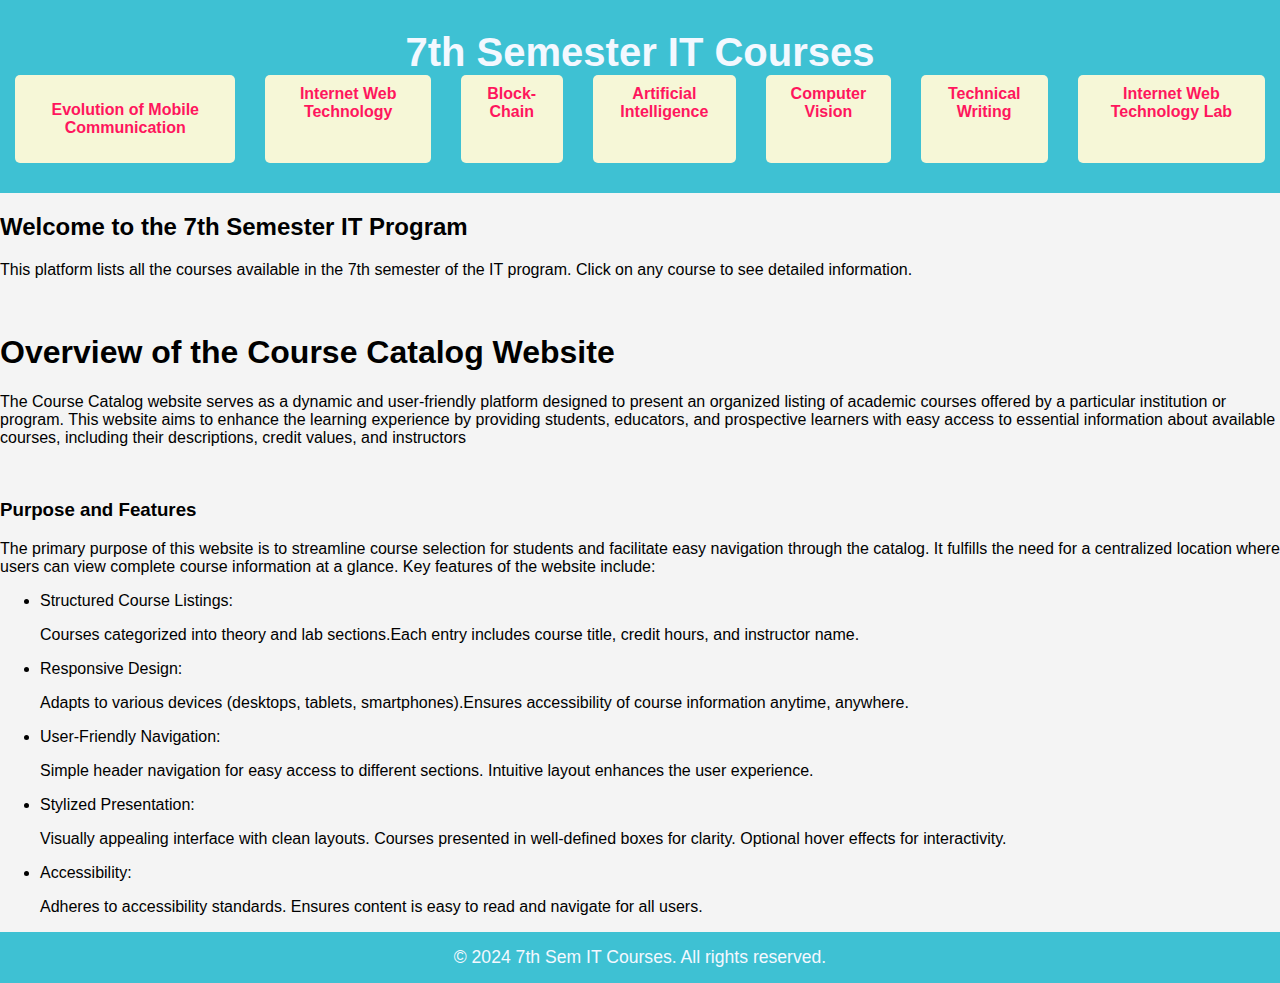
<file: index.html>
<!DOCTYPE html>
<html lang="en">
  <head>
    <meta charset="UTF-8" />
    <meta name="viewport" content="width=device-width, initial-scale=1.0" />
    <title>7th Sem IT Courses</title>
    <link rel="stylesheet" href="css/styles.css" />
  </head>
  <body>
    <header>
      <h1>7th Semester IT Courses</h1>
      <nav>
        <ul>
          <li><a href="course1.html"><p class="navigations">Evolution of Mobile Communication</p></a></li>
          <li><a href="course2.html">Internet Web Technology</a></li>
          <li><a href="course3.html">Block-Chain</a></li>
          <li><a href="course4.html">Artificial Intelligence</a></li>
          <li><a href="course5.html">Computer Vision</a></li>
          <li><a href="course6.html">Technical Writing</a></li>
          <li><a href="course7.html">Internet Web Technology Lab</a></li>
        </ul>
      </nav>
    </header>
    <main>
      <section class="course-intro">
        <h2>Welcome to the 7th Semester IT Program</h2>
        <p>
          This platform lists all the courses available in the 7th semester of
          the IT program. Click on any course to see detailed information.
        </p>
        <br />
        <h1>Overview of the Course Catalog Website</h1>
        <p>
          The Course Catalog website serves as a dynamic and user-friendly
          platform designed to present an organized listing of academic courses
          offered by a particular institution or program. This website aims to
          enhance the learning experience by providing students, educators, and
          prospective learners with easy access to essential information about
          available courses, including their descriptions, credit values, and
          instructors
        </p>

        <br />
        <h3>Purpose and Features</h3>
        <p>
          The primary purpose of this website is to streamline course selection
          for students and facilitate easy navigation through the catalog. It
          fulfills the need for a centralized location where users can view
          complete course information at a glance. Key features of the website
          include:
        </p>
        <ul>
          <li>Structured Course Listings:</li>
          <p>
            Courses categorized into theory and lab sections.Each entry includes
            course title, credit hours, and instructor name.
          </p>

          <li>Responsive Design:</li>
          <p>
            Adapts to various devices (desktops, tablets, smartphones).Ensures
            accessibility of course information anytime, anywhere.
          </p>

          <li>User-Friendly Navigation:</li>
          <p>
            Simple header navigation for easy access to different sections.
            Intuitive layout enhances the user experience.
          </p>

          <li>Stylized Presentation:</li>

          <p>
            Visually appealing interface with clean layouts. Courses presented
            in well-defined boxes for clarity. Optional hover effects for
            interactivity.
          </p>

          <li>Accessibility:</li>

          <p>
            Adheres to accessibility standards. Ensures content is easy to read
            and navigate for all users.
          </p>
        </ul>
      </section>
    </main>
    <footer>
      <p>© 2024 7th Sem IT Courses. All rights reserved.</p>
    </footer>
  </body>
</html>
</file>
<file: css/styles.css>
* {
    box-sizing: border-box;
}

body {
    font-family: 'Arial', sans-serif;
    margin: 0;
    padding: 0;
    background-color: #f4f4f4;
}

header {
    background: #3EC1D3;
    color: #F3F8FF;
    padding: 30px 0;
    text-align: center;
}

header h1 {
    margin: 0;
    font-size: 2.5em;
}

nav ul {
    list-style-type: none; /* Remove bullets from list items */
    padding: 0; /* Remove default padding */
    display: flex; /* Use flexbox for horizontal alignment */
    justify-content: center; /* Center align the navigation items */
    margin: 0; /* Remove default margin */
}

nav ul li {
    margin: 0 15px; /* Horizontal margin between items */
    padding: 10px 20px; /* Padding around the text for spacing */
    background-color: #F6F7D7; /* Background color for items */
    border-radius: 5px; /* Rounded corners */
    transition: background-color 0.3s ease; /* Smooth transition for hover effect */
}

nav ul li:hover {
    background-color: #FF9A00; /* Darker shade on hover */
}

/* Style the links within the list items */
a {
    color: #FF165D; /* Set text color to white */
    text-decoration: none; /* Remove underline from links */
    transition: color 0.3s ease; /* Smooth transition for hover effect */
    font-weight: bold;
}

a:hover {
    color: #155263; /* Slightly lighter color on hover for visibility */
}

.course-details {
    max-width: 800px;
    margin: 20px auto;
    padding: 20px;
    background: #fff; /* White background for visibility */
    border-radius: 8px;
    box-shadow: 0 0 15px rgba(0, 0, 0, 0.2);
}

.instructor {
    display: flex;
    align-items: center;
    margin-bottom: 20px;
    border: 1px solid #007BFF; /* Blue border around instructor details */
    border-radius: 5px;
    padding: 15px;
    background-color: #f9f9f9; /* Light grey background */
}

.instructor-photo {
    width: 100px;
    height: auto;
    border-radius: 50%;
    margin-right: 15px;
    box-shadow: 0 0 10px rgba(0, 0, 0, 0.2);
}

.instructor h2 {
    font-size: 1.5em;
    margin: 0;
}

.course-info {
    display: flex;
    flex-direction: column; /* Stack below each other */
    margin: 10px 0; /* Spacing between course info sections */
}

.course-info p {
    font-size: 1.1em;
}

.tabs {
    margin-top: 20px;
    border-bottom: 2px solid #007BFF;
}

.tab-button {
    background-color: transparent;
    color: #007BFF;
    border: none;
    padding: 10px 15px;
    cursor: pointer;
    margin-right: 5px;
    font-size: 1.1em;
    border-radius: 5px;
    transition: background-color 0.3s;
}

.tab-button.active {
    background-color: #007BFF;
    color: white;
    border-radius: 5px 5px 0 0;
}

.tab-content {
    display: none;
    padding: 20px;
    margin-top: 10px;
    border: 1px solid #007BFF;
    border-radius: 5px;
    background-color: #f9f9f9; 
    box-shadow: 0 0 10px rgba(0, 0, 0, 0.2); /* Shadow for content boxes */
}

.tab-content.active {
    display: block;
}

.modal {
    display: none;
    position: fixed;
    z-index: 1;
    left: 0;
    top: 0;
    width: 100%;
    height: 100%;
    overflow: auto;
    background-color: rgba(0, 0, 0, 0.7);
}

.modal-content {
    background-color: #fff;
    margin: 15% auto;
    padding: 20px;
    border: 1px solid #888;
    width: 60%;
    border-radius: 5px;
    box-shadow: 0 0 10px rgba(0, 0, 0, 0.5);
}

.close {
    color: #aaa;
    float: right;
    font-size: 28px;
    font-weight: bold;
}

.close:hover,
.close:focus {
    color: #000;
    text-decoration: none;
    cursor: pointer;
}

footer {
    text-align: center;
    padding: 15px 0;
    background: #3EC1D3;
    color: #F3F8FF;
    font-size: 1.1em;
}

footer p {
    margin: 0;
}

@media (max-width: 768px) {
    .course-details {
        padding: 15px;
    }

    header h1 {
        font-size: 2em;
    }

    nav ul li {
        margin: 0 10px;
    }

    .instructor-photo {
        width: 80px;
    }

    .instructor h2 {
        font-size: 1.2em;
    }
}
</file>
